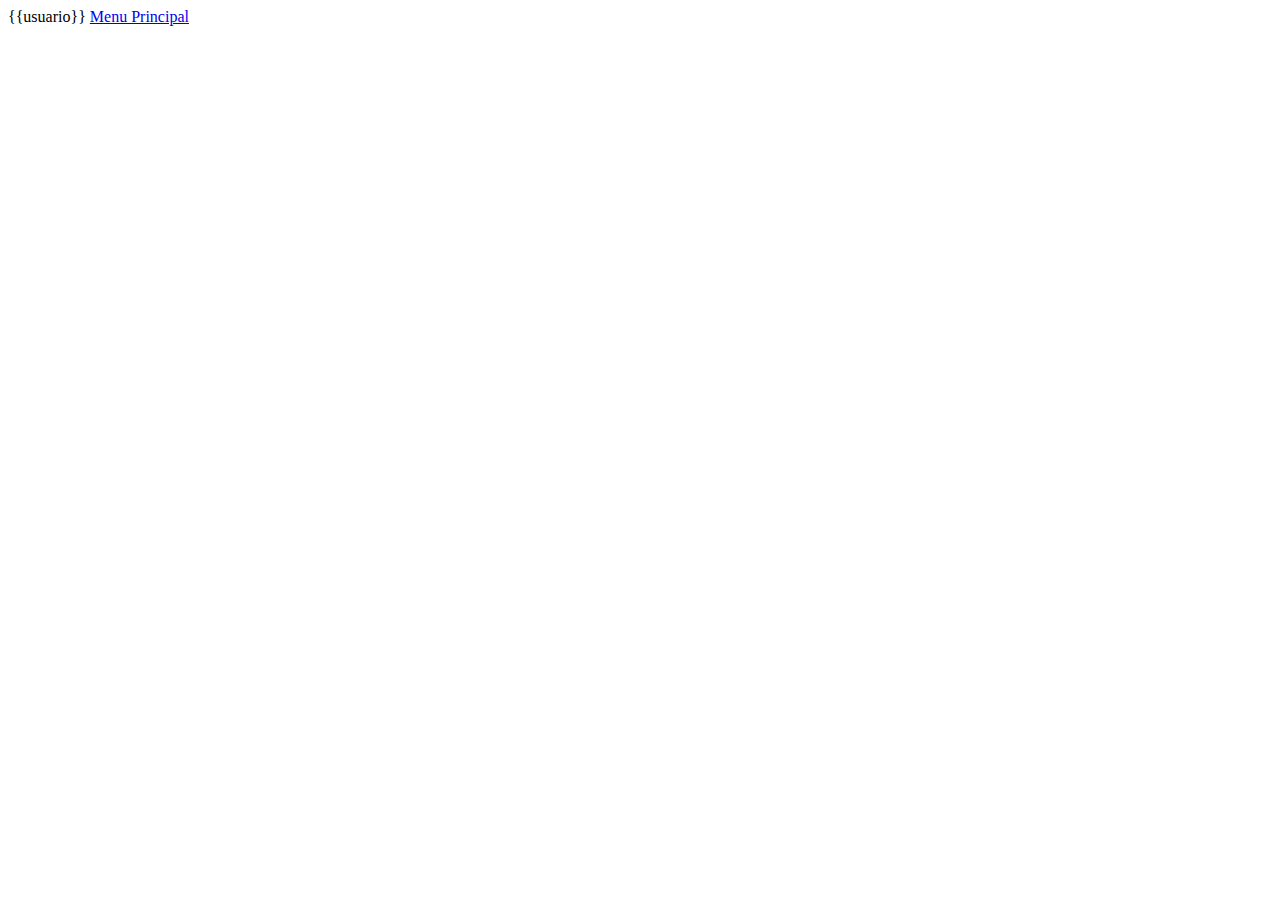
<file: apps/using_postgres/templates/info.html>
<!DOCTYPE html>
<html lang="en">

<head>
    <meta charset="UTF-8">
    <meta http-equiv="X-UA-Compatible" content="IE=edge">
    <meta name="viewport" content="width=device-width, initial-scale=1.0">
    <title>Document</title>
</head>

<body>
    {{usuario}}
    <a href="/">Menu Principal</a>

</body>

</html>
</file>
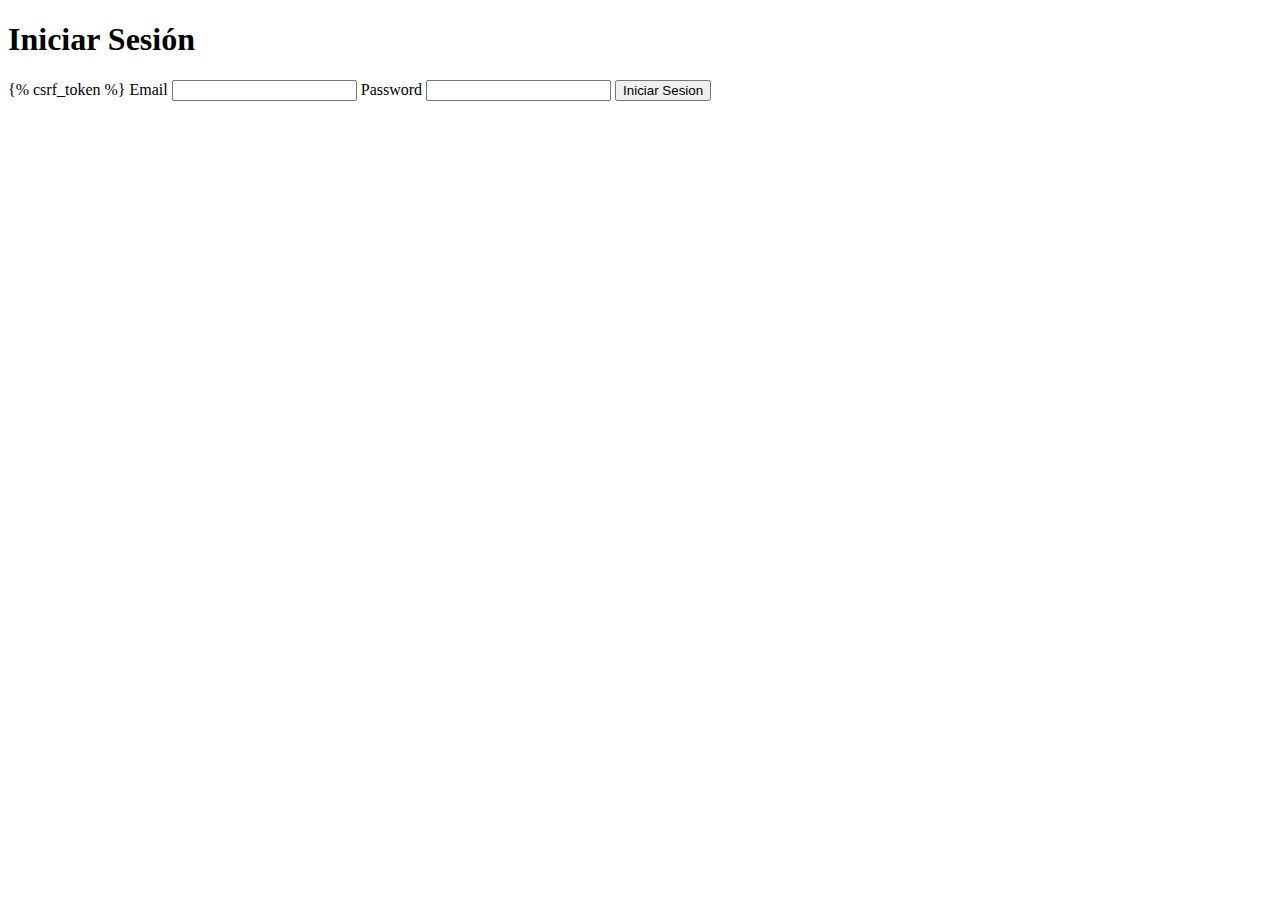
<file: apps/using_postgres/templates/login.html>
<!DOCTYPE html>
<html lang="en">

<head>
    <meta charset="UTF-8">
    <meta http-equiv="X-UA-Compatible" content="IE=edge">
    <meta name="viewport" content="width=device-width, initial-scale=1.0">
    <title>Document</title>
</head>

<body>
    <h1>Iniciar Sesión</h1>

    <form action="" method='POST'>
        {% csrf_token %}
        <label for="">Email</label>
        <input type="email" name="email" id="email">
        <label for="">Password</label>
        <input type="password" name="password" id="">
        <button>Iniciar Sesion</button>

    </form>
</body>

</html>
</file>
